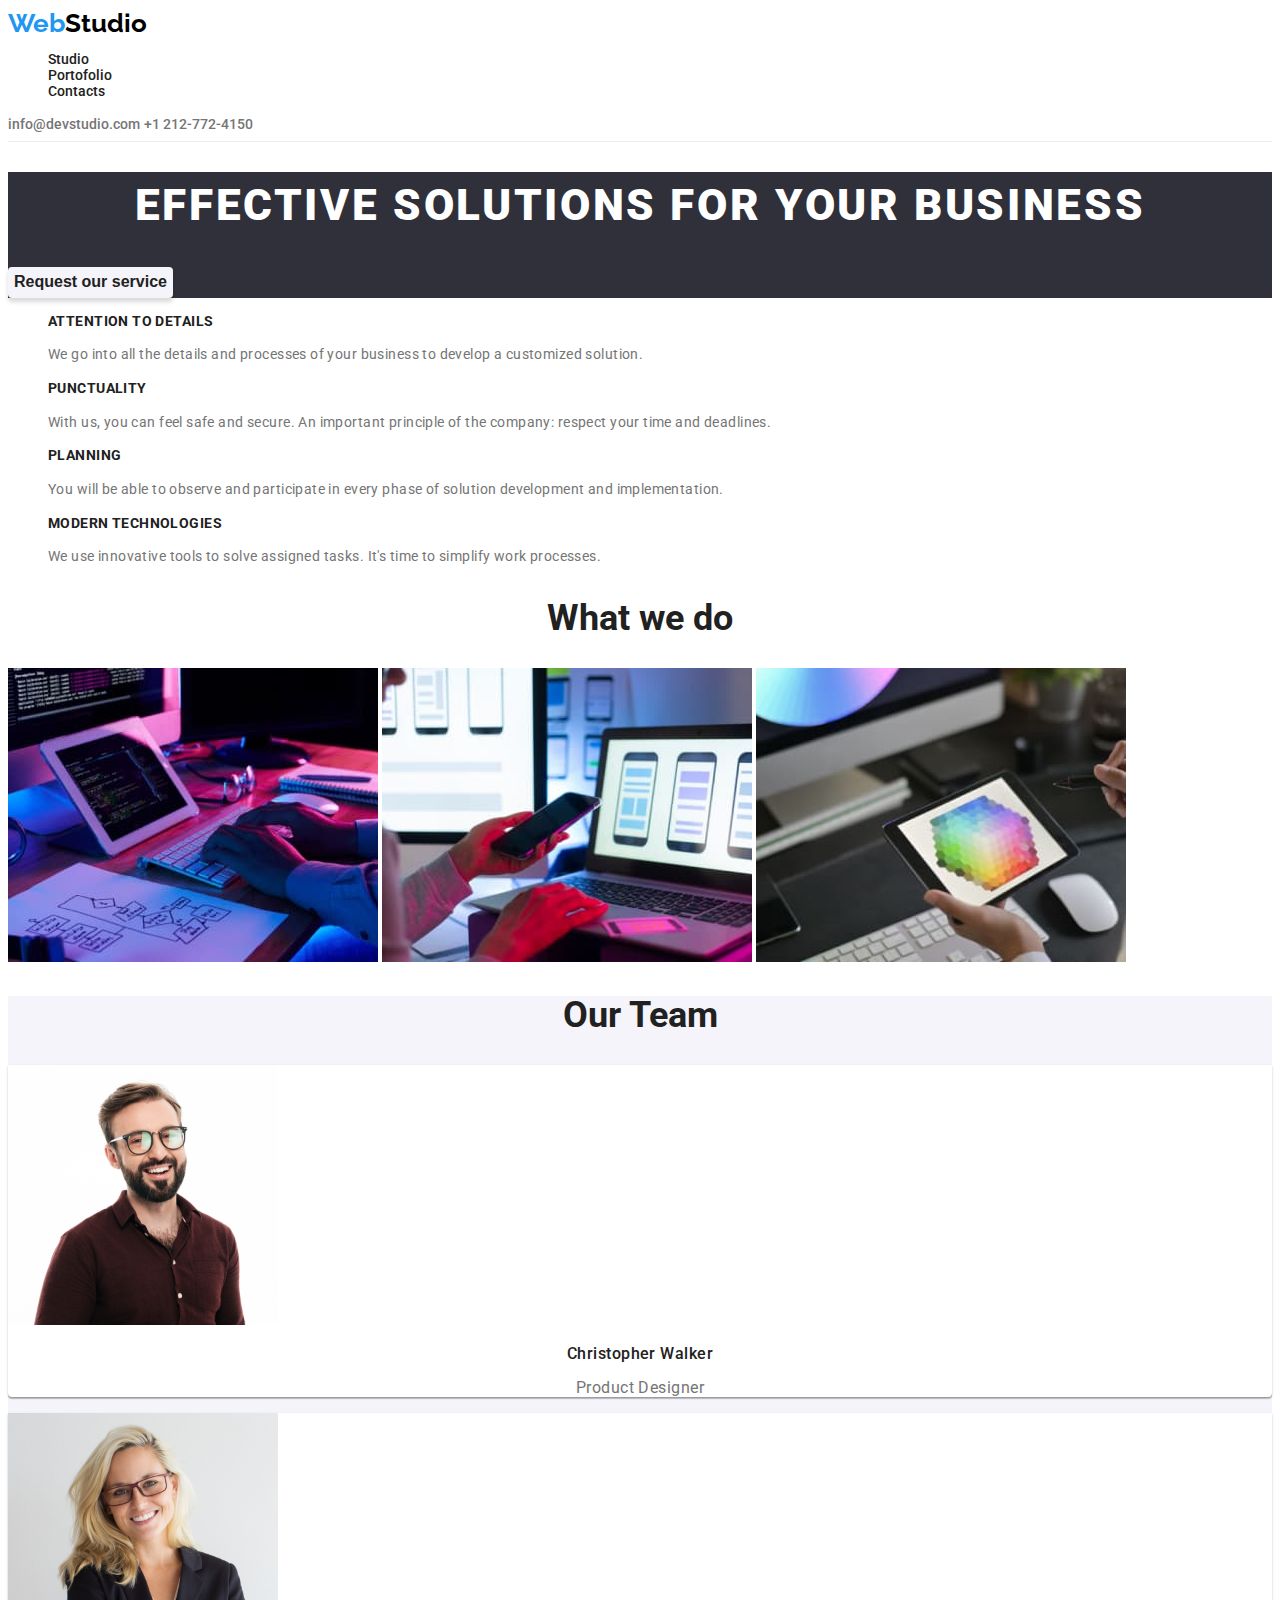
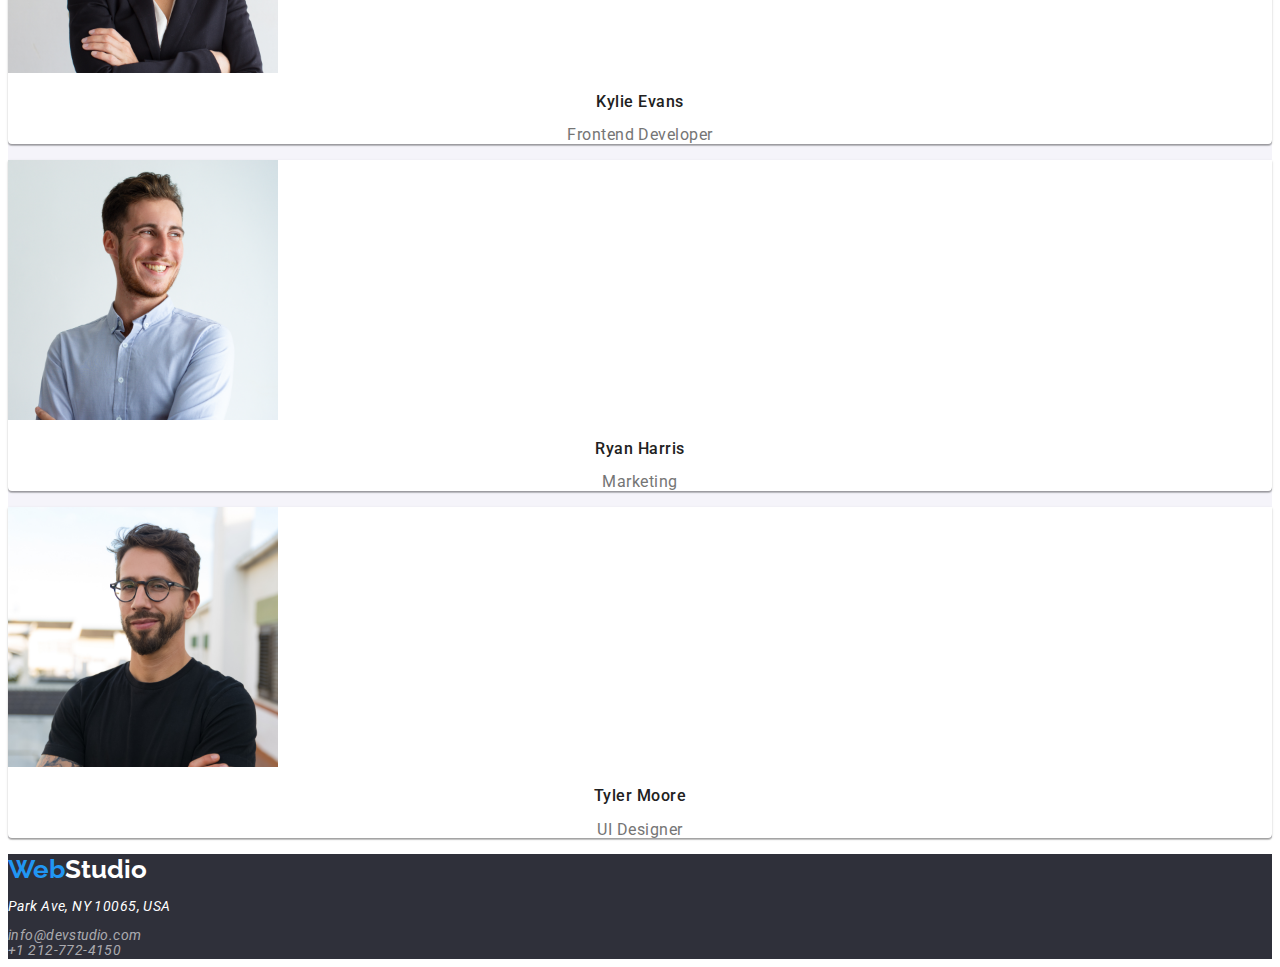
<file: index.html>
<!DOCTYPE html>
<html lang="en">
  <head>
    <meta charset="UTF-8" />
    <meta http-equiv="X-UA-Compatible" content="IE=edge" />
    <meta name="viewport" content="width=device-width, initial-scale=1.0" />
    <title>WebStudio</title>
    <link rel="stylesheet" href="./css/styles.css" />
  </head>

  <body>
    <header>
      <a href="index.html" class="logo"
        >Web<span class="secondary-word-header">Studio</span></a
      >
      <nav class="navigation-bar">
        <ul class="link">
          <li><a class="link" href="index.html">Studio</a></li>
          <li>
            <a class="link" href="portofolio.html">Portofolio</a>
          </li>
          <li><a class="link" href="contacts.html">Contacts</a></li>
        </ul>
      </nav>
      <a href="mailto:info@devstudio.com" class="link contact"
        >info@devstudio.com</a
      >
      <a href="tel:+12127724150" class="link contact">+1 212-772-4150</a>
      <hr class="horizontal-line" />
    </header>

    <main>
      <section class="hero-page">
        <h1 class="main-title">EFFECTIVE SOLUTIONS FOR YOUR BUSINESS</h1>
        <button class="btn-service">Request our service</button>
      </section>

      <section class="secondary-section">
        <ul>
          <li class="mission-card">
            <h3 class="mission-title">ATTENTION TO DETAILS</h3>
            <p class="mission">
              We go into all the details and processes of your business to
              develop a customized solution.
            </p>
          </li>
          <li class="mission-card">
            <h3 class="mission-title">PUNCTUALITY</h3>
            <p class="mission">
              With us, you can feel safe and secure. An important principle of
              the company: respect your time and deadlines.
            </p>
          </li>
          <li class="mission-card">
            <h3 class="mission-title">PLANNING</h3>
            <p class="mission">
              You will be able to observe and participate in every phase of
              solution development and implementation.
            </p>
          </li>
          <li class="mission-card">
            <h3 class="mission-title">MODERN TECHNOLOGIES</h3>
            <p class="mission">
              We use innovative tools to solve assigned tasks. It's time to
              simplify work processes.
            </p>
          </li>
        </ul>
      </section>

      <section>
        <h2 class="secondary-title">What we do</h2>
        <img
          src="./images/box_1.jpg"
          alt="typing on keyboard while being in the office"
          width="370"
          height="294"
        />
        <img
          src="./images/box_2.jpg"
          alt="checking the phone while in front of the laptop"
          width="370"
          height="294"
        />
        <img
          src="./images/box_3.jpg"
          alt="graphic a RGB hexagon using a graphic tablet"
          width="370"
          height="294"
        />
      </section>

      <section class="team">
        <h2 class="secondary-title">Our Team</h2>
        <div class="card">
          <img
            src="./images/christopher_walker.png"
            alt="portrait of christopher walker"
            width="270"
            height="260"
          />
          <h3 class="member-name">Christopher Walker</h3>
          <p class="job-title">Product Designer</p>
        </div>
        <div class="card">
          <img
            src="./images/kylie_evans.png"
            alt="portrait of kylie evans"
            width="270"
            height="260"
          />
          <h3 class="member-name">Kylie Evans</h3>
          <p class="job-title">Frontend Developer</p>
        </div>
        <div class="card">
          <img
            src="./images/ryan_harris.png"
            alt="portrait of ryan harris"
            width="270"
            height="260"
          />
          <h3 class="member-name">Ryan Harris</h3>
          <p class="job-title">Marketing</p>
        </div>
        <div class="card">
          <img
            src="./images/tyler_moore.png"
            alt="portrait of tyler moore"
            width="270"
            height="260"
          />
          <h3 class="member-name">Tyler Moore</h3>
          <p class="job-title">UI Designer</p>
        </div>
      </section>
    </main>
    <footer class="contact-details">
      <a class="logo" href="index.html"
        ><span class="primary-word">Web</span
        ><span class="secondary-word-footer">Studio</span></a
      >
      <address>
        <p class="business-address">Park Ave, NY 10065, USA</p>
        <a href="mailto:info@devstudio.com" class="footer-links"
          >info@devstudio.com</a
        >
        <a href="tel:+12127724150" class="footer-links">+1 212-772-4150</a>
      </address>
    </footer>
  </body>
</html>
</file>
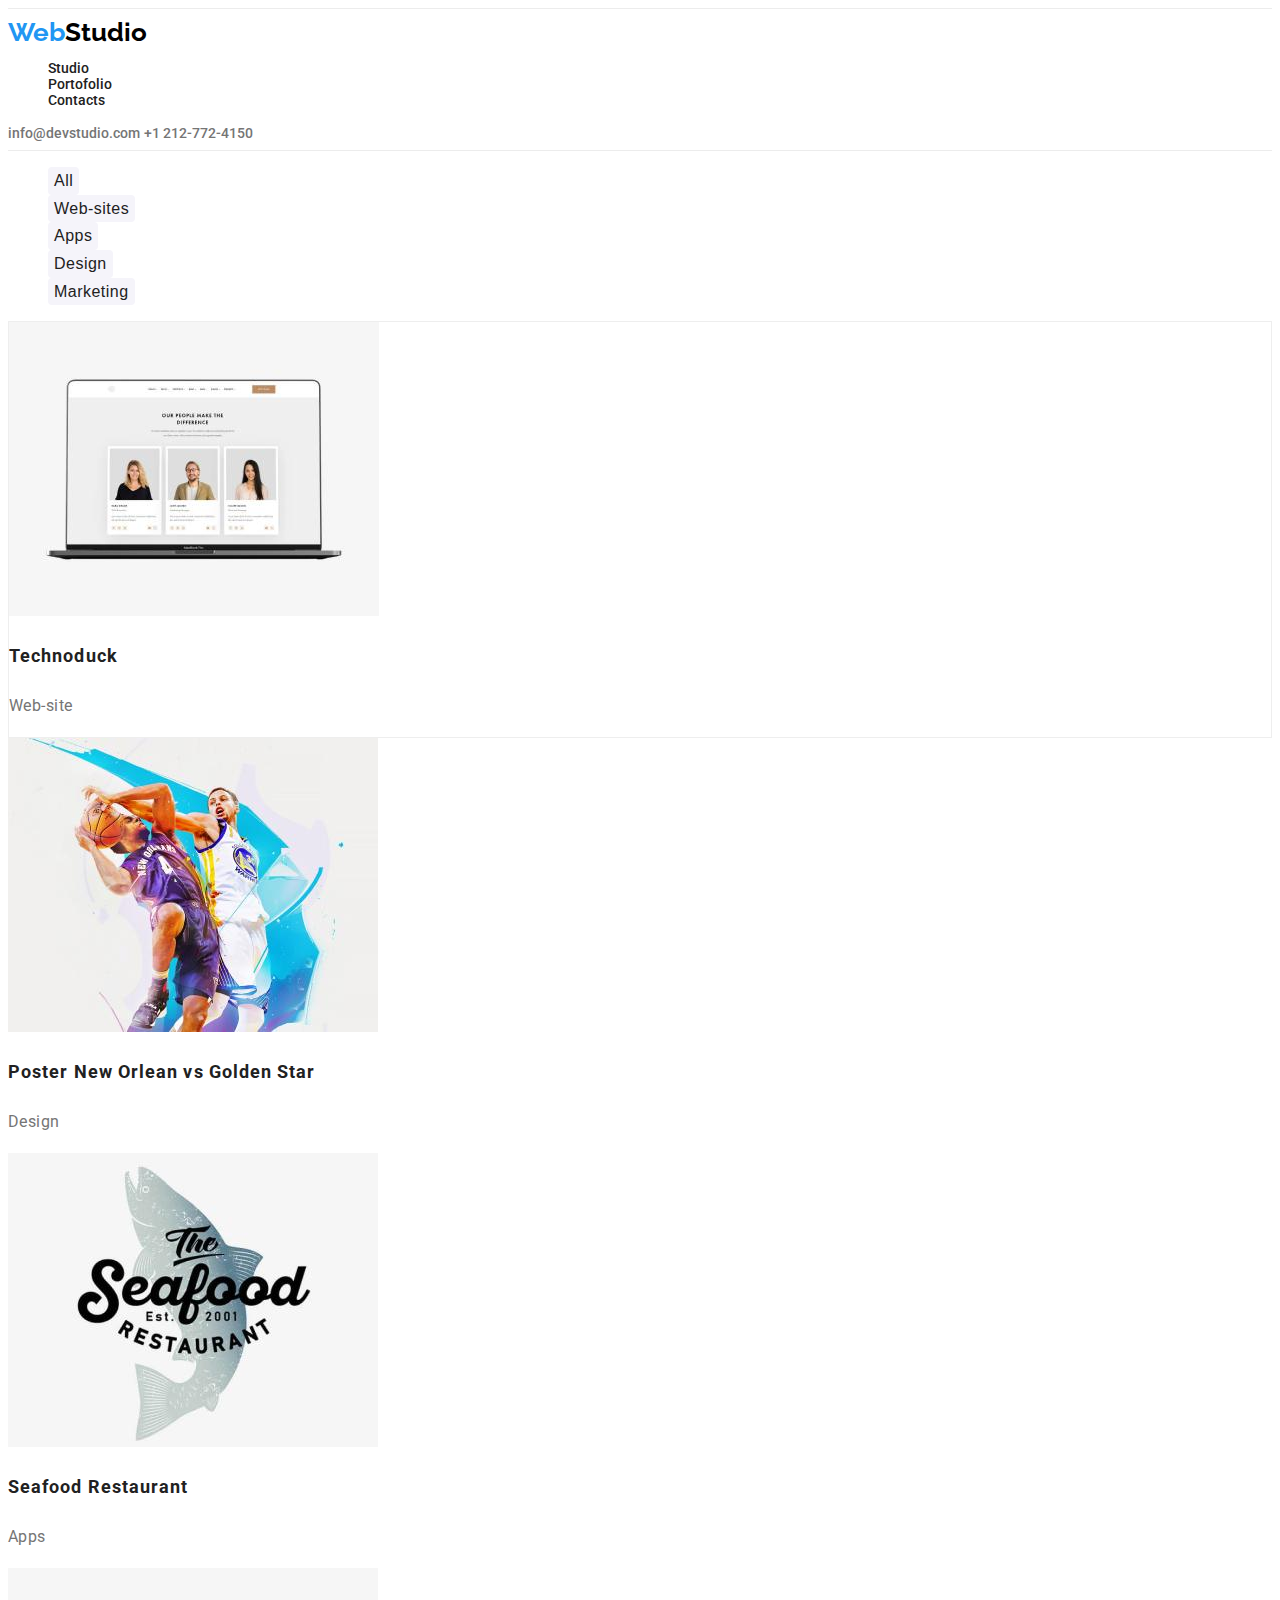
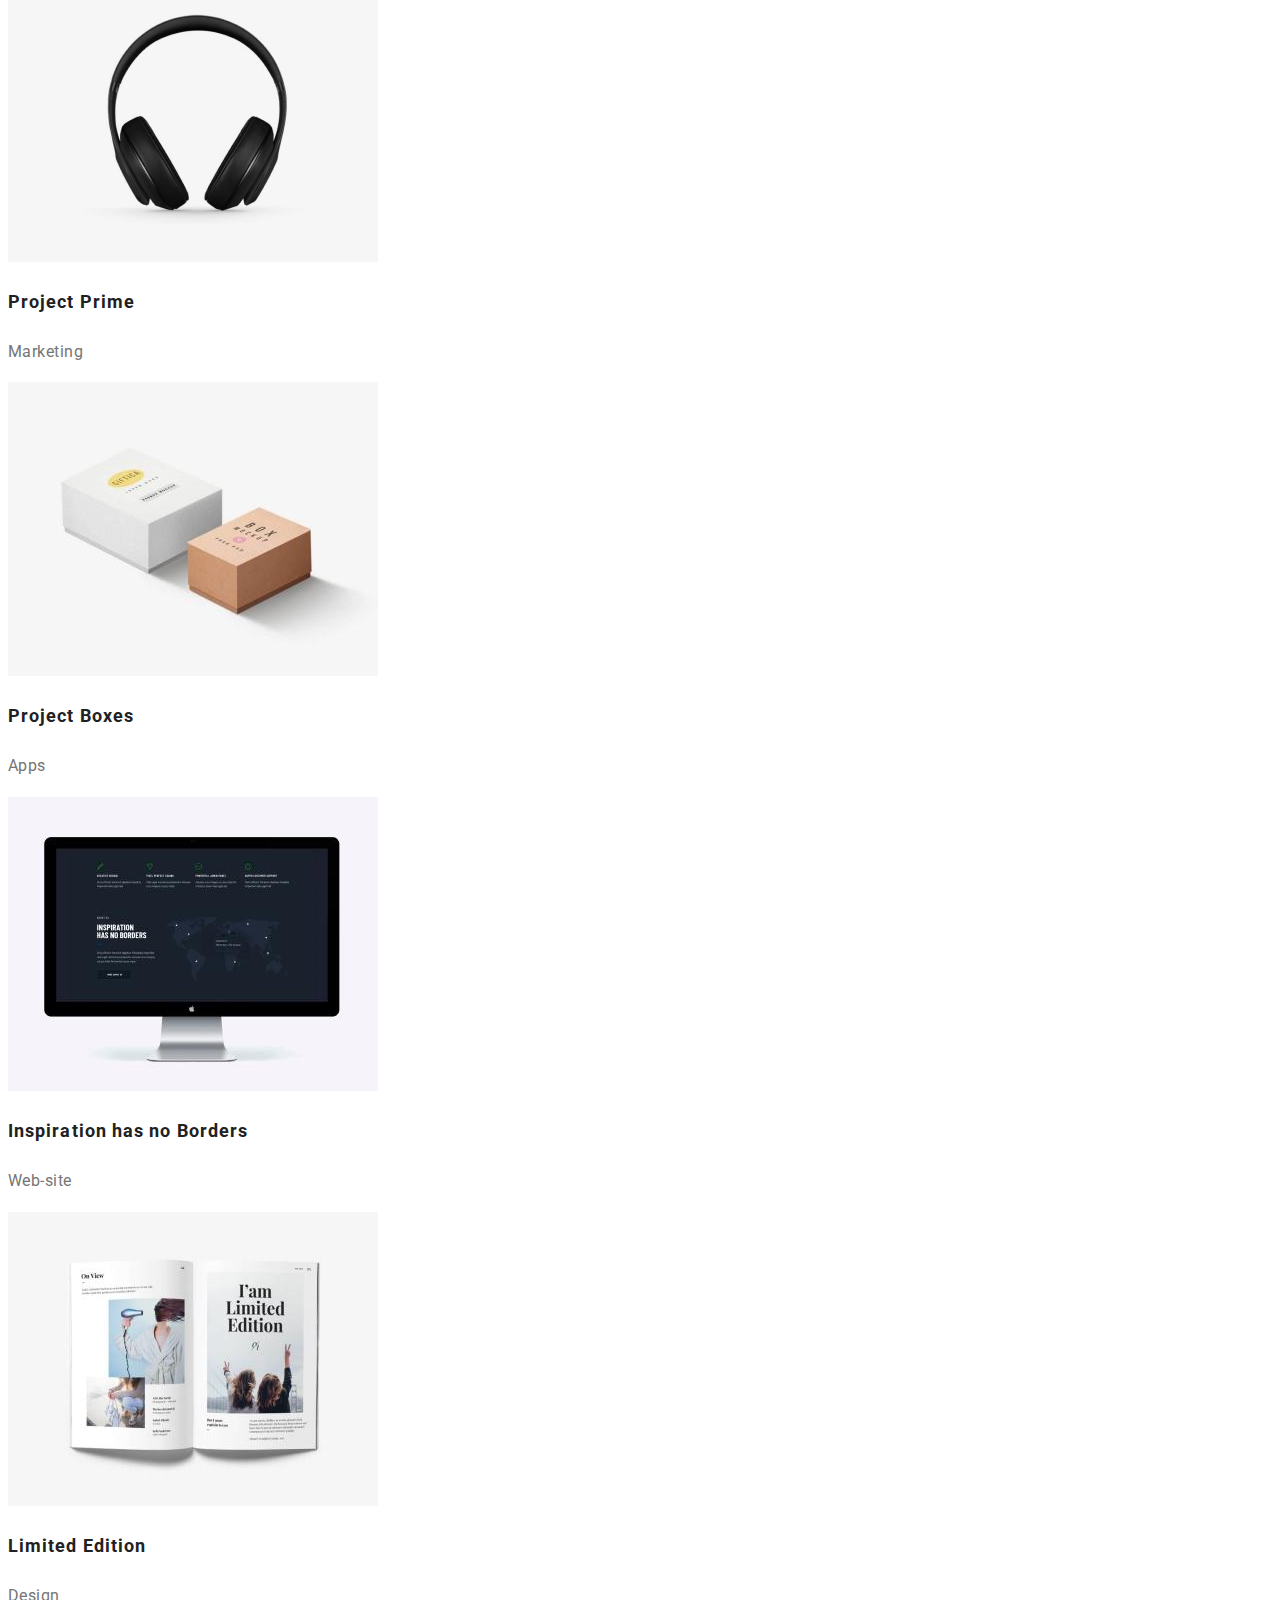
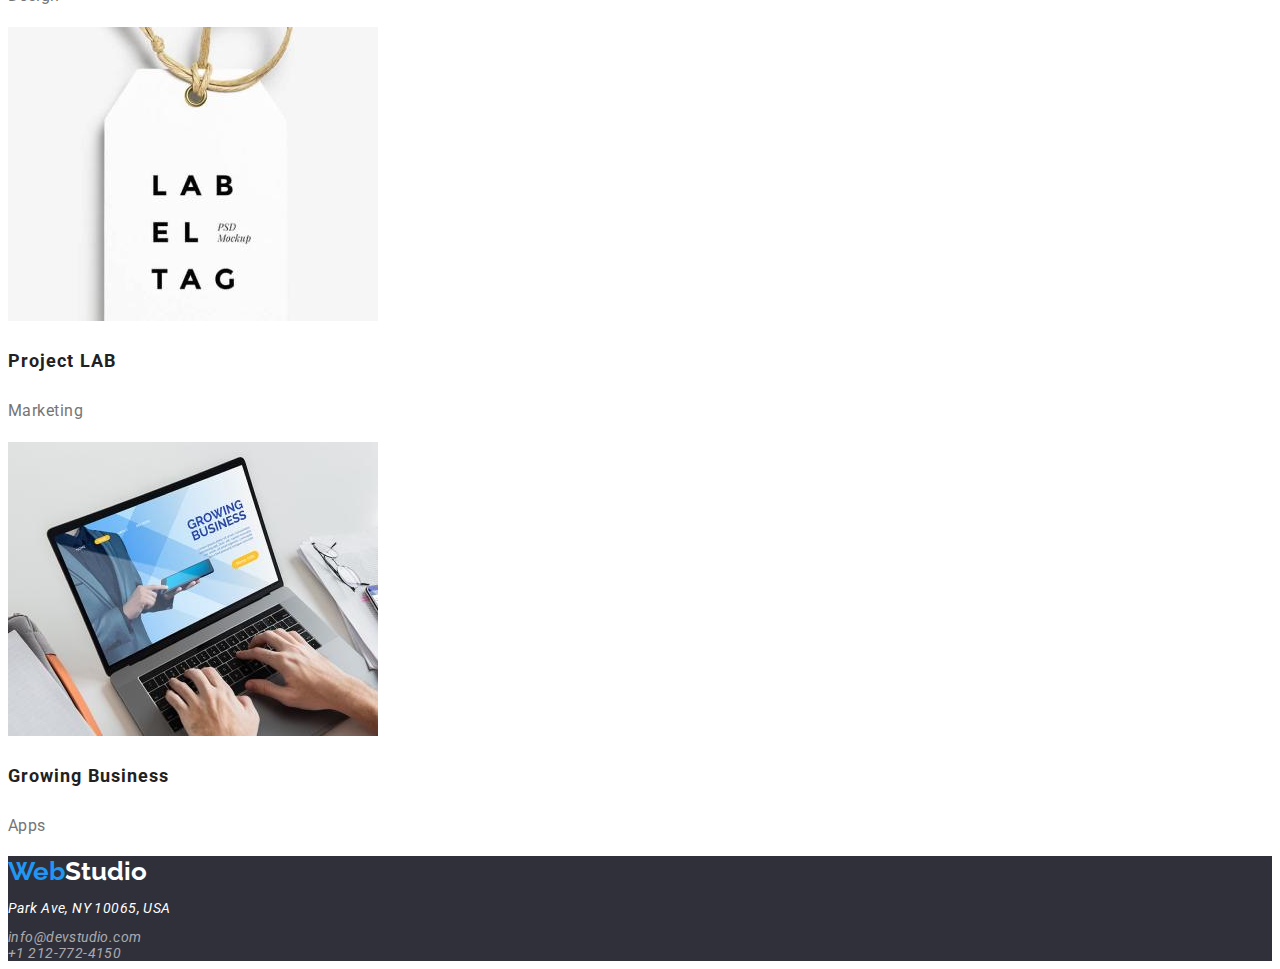
<file: portofolio.html>
<!DOCTYPE html>
<html lang="en">
  <head>
    <meta charset="UTF-8" />
    <meta http-equiv="X-UA-Compatible" content="IE=edge" />
    <meta name="viewport" content="width=device-width, initial-scale=1.0" />
    <title>Portofolio</title>
    <link rel="stylesheet" href="./css/styles.css" />
  </head>

  <body>
    <header class="nav-section">
      <hr class="horizontal-line" />
      <a href="index.html" class="logo"
        >Web<span class="secondary-word-header">Studio</span></a
      >
      <nav class="navigation-bar">
        <ul class="link">
          <li><a class="link" href="studio.html">Studio</a></li>
          <li>
            <a class="link" href="portofolio.html">Portofolio</a>
          </li>
          <li><a class="link" href="contacts.html">Contacts</a></li>
        </ul>
      </nav>
      <a href="mailto:info@devstudio.com" class="link contact"
        >info@devstudio.com</a
      >
      <a href="tel:+12127724150" class="link contact">+1 212-772-4150</a>
      <hr class="horizontal-line" />
    </header>
    <main>
      <section>
        <ul class="filter-list">
          <li><button class="filter" type="button">All</button></li>
          <li><button class="filter" type="button">Web-sites</button></li>
          <li><button class="filter" type="button">Apps</button></li>
          <li><button class="filter" type="button">Design</button></li>
          <li><button class="filter" type="button">Marketing</button></li>
        </ul>
        <div class="products">
          <img
            src="./images/laptop.jpg"
            alt="laptop"
            width="370"
            height="294"
          />
          <h3 class="product-title">Technoduck</h3>
          <p class="product-category">Web-site</p>
        </div>
        <div>
          <img
            src="./images/basketball.jpg"
            alt="two basketball players jumping for the ball"
            width="370"
            height="294"
          />
          <h3 class="product-title">Poster New Orlean vs Golden Star</h3>
          <p class="product-category">Design</p>
        </div>
        <div>
          <img
            src="./images/seafood.jpg"
            alt="logo with a faded fish for a seafood restaurant"
            width="370"
            height="294"
          />
          <h3 class="product-title">Seafood Restaurant</h3>
          <p class="product-category">Apps</p>
        </div>
        <div>
          <img
            src="./images/headphones.jpg"
            alt="headphones"
            width="370"
            height="294"
          />
          <h3 class="product-title">Project Prime</h3>
          <p class="product-category">Marketing</p>
        </div>
        <div>
          <img
            src="./images/boxes.jpg"
            alt="two boxes"
            width="370"
            height="294"
          />
          <h3 class="product-title">Project Boxes</h3>
          <p class="product-category">Apps</p>
        </div>
        <div>
          <img
            src="./images/desktop.jpg"
            alt="desktop"
            width="370"
            height="294"
          />
          <h3 class="product-title">Inspiration has no Borders</h3>
          <p class="product-category">Web-site</p>
        </div>
        <div>
          <img
            src="./images/magazine.jpg"
            alt="opened magazine"
            width="370"
            height="294"
          />
          <h3 class="product-title">Limited Edition</h3>
          <p class="product-category">Design</p>
        </div>
        <div>
          <img
            src="./images/clothing_tag.jpg"
            alt="close up of clothing tag"
            width="370"
            height="294"
          />
          <h3 class="product-title">Project LAB</h3>
          <p class="product-category">Marketing</p>
        </div>
        <div>
          <img
            src="./images/laptop_typing.jpg"
            alt="typing using a laptop's keyboard"
            width="370"
            height="294"
          />
          <h3 class="product-title">Growing Business</h3>
          <p class="product-category">Apps</p>
        </div>
      </section>
    </main>
    <footer class="contact-details">
      <a href="index.html" class="logo"
        >Web<span class="secondary-word-footer">Studio</span></a
      >
      <address>
        <p class="business-address">Park Ave, NY 10065, USA</p>
        <a href="mailto:info@devstudio.com" class="footer-links"
          >info@devstudio.com</a
        >
        <a href="tel:+12127724150" class="footer-links">+1 212-772-4150</a>
      </address>
    </footer>
  </body>
</html>
</file>
<file: css/styles.css>
@import url("https://fonts.googleapis.com/css2?family=Montserrat:wght@400;700&family=Poppins:ital,wght@0,100;0,200;0,300;0,400;0,500;0,600;0,700;0,800;0,900;1,100;1,200;1,300;1,400;1,500;1,600;1,700;1,800;1,900&family=Raleway:wght@700&family=Roboto:wght@400;500;700;900&family=Rubik:wght@900&display=swap");

body {
  color: var(--main-text-color);
  font-family: "Roboto", sans-serif;
  background-color: var(--white-color);
}
:root {
  --focus-color: #2196f3;
  --btn-noactive: #f5f4fa;
  --white-color: #ffffff;
  --dark-background-color: #2f303a;
  --secondary-titles-color: #212121;
  --main-text-color: #757575;
  --btn-cursor: pointer;
}
/*/ MAIN CSS (HEADER AND FOOTER)/*/
/*/ Header section /*/
/*/ Logo/*/

.logo {
  font-family: "Raleway";
  font-weight: 700;
  font-size: 26px;
  text-decoration: none;
  color: var(--focus-color);
  line-height: 1.17;
}
.logo .secondary-word-header {
  color: #000000;
}
.secondary-word-footer {
  color: var(--white-color);
}

/*/ Navigation bar /*/

.link,
.link:visited {
  color: var(--secondary-titles-color);
  list-style-type: none;
  text-decoration: none;
  font-weight: 500;
  font-size: 14px;
  line-height: 1.14;
}

.link:focus,
.link:hover {
  color: var(--focus-color);
  cursor: var(--btn-cursor);
}
.contact {
  color: var(--main-text-color);
}

/*/ Lines /*/
.horizontal-line {
  height: 1px;
  background-color: #ececec;
  border: none;
}

/*/ footer /*/
.contact-details {
  background-color: var(--dark-background-color);
}

.contact-details .business-address {
  color: var(--white-color);
  font-size: 14px;
  line-height: 1.1;
  letter-spacing: 0.03em;
}
.footer-links,
.footer-links:visited {
  font-size: 14px;
  line-height: 1.1;
  letter-spacing: 0.03em;
  color: #ffffff99;
  display: block;
  text-decoration: none;
}
.footer-links:focus,
.footer-links:hover {
  color: var(--focus-color);
}
/*/CSS FOR MAIN CONTENT/*/

/*/ hero page /*/
.hero-page {
  background-color: var(--dark-background-color);
}
.main-title {
  color: var(--white-color);
  font-weight: 900;
  font-size: 44px;
  line-height: 1.5;
  text-transform: uppercase;
  text-align: center;
  letter-spacing: 0.06em;
}

.btn-service,
.btn-service:visited {
  background-color: var(--btn-noactive);
  color: var(--secondary-titles-color);
  font-weight: 700;
  font-size: 16px;
  line-height: 1.8;
  border: none;
  box-shadow: 0px 4px 4px rgba(0, 0, 0, 0.15);
  border-radius: 4px;
  text-align: center;
}

.btn-service:focus,
.btn-service:hover {
  cursor: var(--btn-cursor);
  box-shadow: 0px 4px 4px rgba(0, 0, 0, 0.15);
  border-radius: 4px;
  background-color: var(--focus-color);
  color: var(--white-color);
}

/*/ about /*/

.mission-card {
  list-style-type: none;
}
.mission-title {
  color: var(--secondary-titles-color);
  font-weight: 700;
  font-size: 14px;
  line-height: 1.1;
  letter-spacing: 0.03em;
  text-transform: uppercase;
}

.secondary-section .mission {
  font-size: 14px;
  line-height: 1.7;
  letter-spacing: 0.03em;
}

/*/ what we do section /*/

.secondary-title {
  color: var(--secondary-titles-color);
  font-weight: 700;
  font-size: 36px;
  line-height: 1.1;
  text-align: center;
}

/*/ Our team section /*/
/*/ TODO add class="team" width and high so the title will align to center -> after in line cards arrangement /*/
.team {
  background-color: var(--btn-noactive);
}
.card {
  background-color: var(--white-color);
  box-shadow: 0px 1px 3px rgba(0, 0, 0, 0.12), 0px 1px 1px rgba(0, 0, 0, 0.14),
    0px 2px 1px rgba(0, 0, 0, 0.2);
  border-radius: 0px 0px 4px 4px;
}

.member-name {
  color: var(--secondary-titles-color);
  font-weight: 500;
  font-size: 16px;
  line-height: 1.1;
  text-align: center;
  letter-spacing: 0.03em;
  white-space: nowrap;
}

.card .job-title {
  font-size: 16px;
  line-height: 1.1;
  text-align: center;
  letter-spacing: 0.03em;
  white-space: nowrap;
}

/*/ Filters /*/
.filter-list {
  list-style-type: none;
}
.filter,
.filter:visited {
  background-color: var(--btn-noactive);
  border: none;
  color: var(--secondary-titles-color);
  font-weight: 500;
  font-size: 16px;
  line-height: 1.6;
  text-align: center;
  letter-spacing: 0.03em;
  border-radius: 4px;
}

.filter:focus,
.filter:hover {
  background-color: var(--focus-color);
  color: var(--white-color);
  box-shadow: 0px 3px 1px rgba(0, 0, 0, 0.1), 0px 1px 2px rgba(0, 0, 0, 0.08),
    0px 2px 2px rgba(0, 0, 0, 0.12);
  border-radius: 4px;
  cursor: pointer;
}

.products {
  box-sizing: border-box;
  background-color: var(white);
  border: 1px solid #eeeeee;
}

.product-title {
  color: var(--secondary-titles-color);
  font-weight: 700;
  font-size: 18px;
  line-height: 2;
  letter-spacing: 0.06em;
  white-space: nowrap;
}
.product-category {
  color: var(--main-text-color);
  font-size: 16px;
  line-height: 1.8;
  letter-spacing: 0.03em;
  white-space: nowrap;
}
</file>
